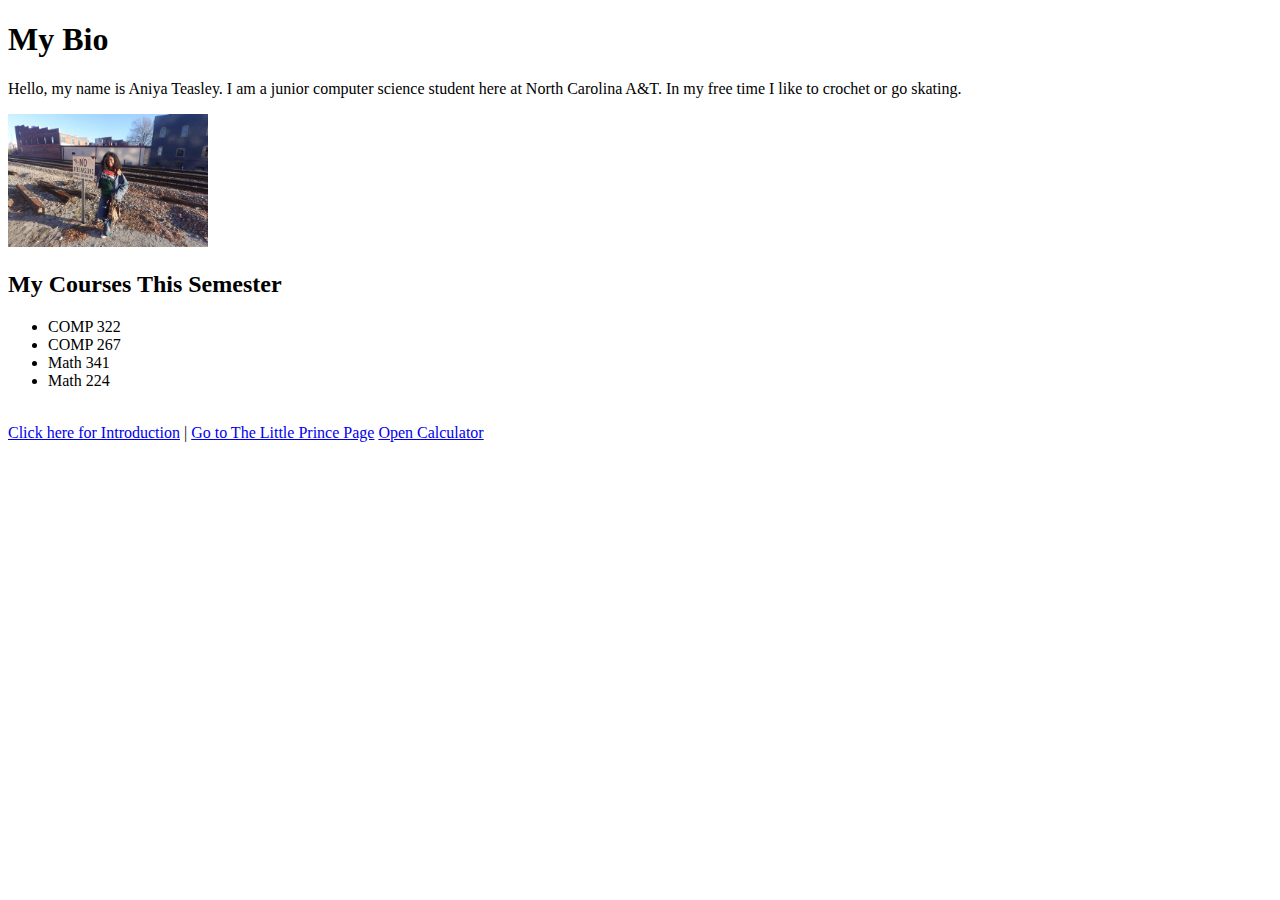
<file: index.html>
<!DOCTYPE html>
<html lang="en">
<head>
    <meta charset="UTF-8">
    <title>Aniya's Bio</title>
</head>
<body>

<h1>My Bio</h1>
<p>Hello, my name is Aniya Teasley. I am a junior computer science student here at North Carolina A&T. In my free time I like to crochet or go skating.</p>

<img src="img1.jpg" alt="Photo of me" width="200">

<h2>My Courses This Semester</h2>
<ul>
    <li>COMP 322</li>
    <li>COMP 267</li>
    <li>Math 341</li>
    <li>Math 224</li>
</ul> <br>
<nav>
    <a href="introduction.html">Click here for Introduction</a> | 
    <a href="little_prince.html">Go to The Little Prince Page</a>
    <a href="calculator.html">Open Calculator</a>

</nav>

</body>
</html>
</file>
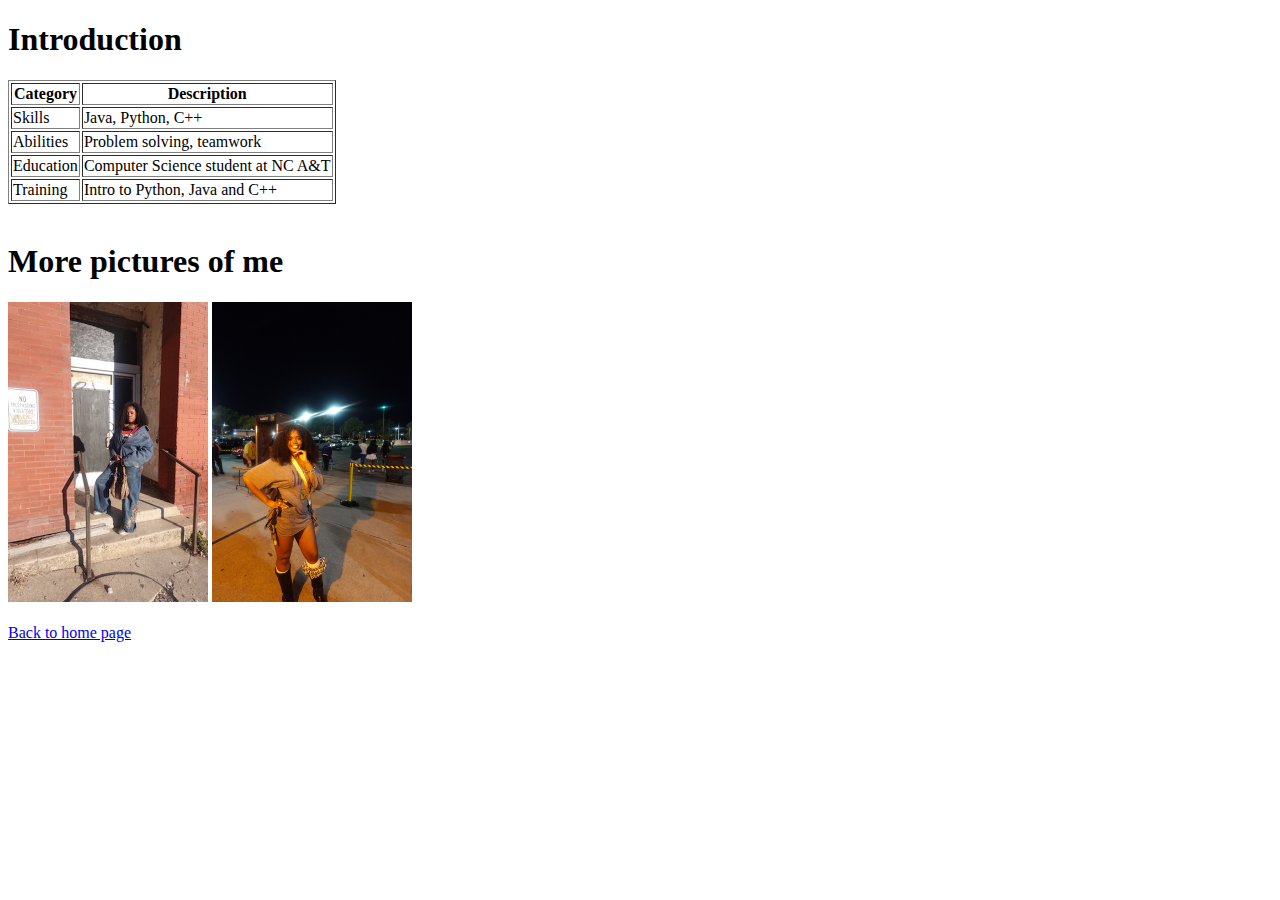
<file: introduction.html>
<!DOCTYPE html>
<html lang="en">
<head>
    <meta charset="UTF-8">
    <title>My Introduction</title>
</head>
<body>
<h1>Introduction</h1>

<table border="1">
    <tr>
        <th>Category</th>
        <th>Description</th>
    </tr>

    <tr>
        <td>Skills</td>
        <td>Java, Python, C++</td>
    </tr>
    <tr>
        <td>Abilities</td>
        <td>Problem solving, teamwork</td>
    </tr>

    <tr>
        <td>Education</td>
        <td>Computer Science student at NC A&T</td>
    </tr>

    <tr>
        <td>Training</td>
        <td>Intro to Python, Java and C++</td>
    </tr>
</table>

<br>
<h1>More pictures of me</h1>
<img src="img2.jpg" alt="Aniya skating" width="200">
<img src="img3.jpg" alt="Aniya crocheting" width="200">

<br><br>

<a href="index.html">Back to home page</a>



</body>
</html>
</file>
